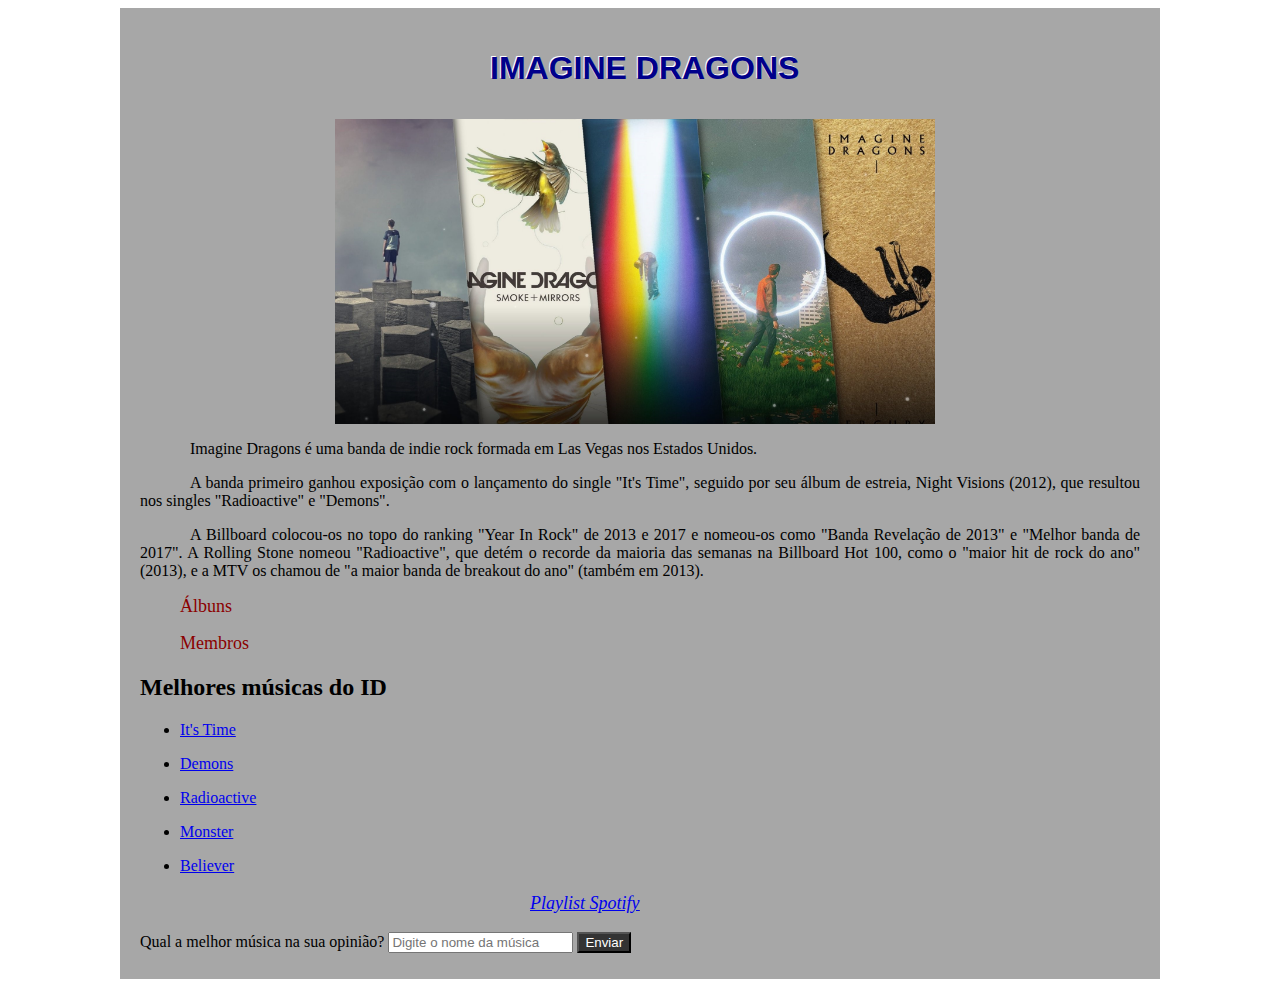
<file: index.html>
<!doctype>

  <html>
    <head>
        <title>Imagine Dragons Fanpage</title>
        <meta charset="utf-8" />
        <meta name="description" content="Melhores músicas da banda Imagine Dragons" />
        <meta name="keywords" content="Dragons, banda, rock, alternativo, Imagine" />
        <meta name="author" content="Allan Alves" />
        <link rel="stylesheet" type="text/css" href="Estilos ID/estiloID.css" />
    </head>

    <body>
      <div id="wrap">
        <header>
          <h1><p class="p0">IMAGINE DRAGONS</p></h1>
          <p class="p1"><img src="img/capas.jpg" width="600" alt="Capas dos Álbuns"/></p>
          <p class="p2">Imagine Dragons é uma banda de indie rock formada em Las Vegas nos Estados Unidos.</p>
          <p class="p3">A banda primeiro ganhou exposição com o lançamento do single "It's Time", seguido por seu álbum de estreia, Night Visions (2012), que resultou nos singles "Radioactive" e "Demons".</p>
          <p class="p4">A Billboard colocou-os no topo do ranking "Year In Rock" de 2013 e 2017 e nomeou-os como "Banda Revelação de 2013" e "Melhor banda de 2017". A Rolling Stone nomeou "Radioactive", que detém o recorde da maioria das semanas na Billboard Hot 100, como o "maior hit de rock do ano" (2013), e a MTV os chamou de "a maior banda de breakout do ano" (também em 2013).</p>
            <nav>
              <ul>
                <li><p class="p5"><a href="https://open.spotify.com/artist/53XhwfbYqKCa1cC15pYq2q/discography/album" target="_blank" title="Acesse os álbuns no Spotify">Álbuns</a></p></li>
                <li><p class="p6"><a href="membros.html">Membros</a></p></li>
              </ul>
            </nav>
              <h2>Melhores músicas do ID</h2>
                <ul>
                  <li><p><a href="letras/It's Time Letra.html">It's Time</a></p></li>
                  <li><p><a href="letras/Demons Letra.html">Demons</a></p></li>
                  <li><p><a href="#">Radioactive</a></p></li>
                  <li><p><a href="#">Monster</a></p></li>
                  <li><p><a href="#">Believer</a></p></li>
                </ul>
                <ul id="content">
                  <li><p class="p7"><a href="https://open.spotify.com/playlist/5lc3OuKoFguIGZMSGUrlMH" target="_blank" title="Acesse playlist no Spotfy" ><em>Playlist Spotify</em></a></p></li>
                </ul>
        </header>
          <form action="" method="post">
            <label for="nome">Qual a melhor música na sua opinião?</label>
            <input id="nome" type="text" placeholder="Digite o nome da música" name="nome" />
            <input type="submit" value="Enviar" />
          </form>
      </div>
    </body>
  </html>
</file>
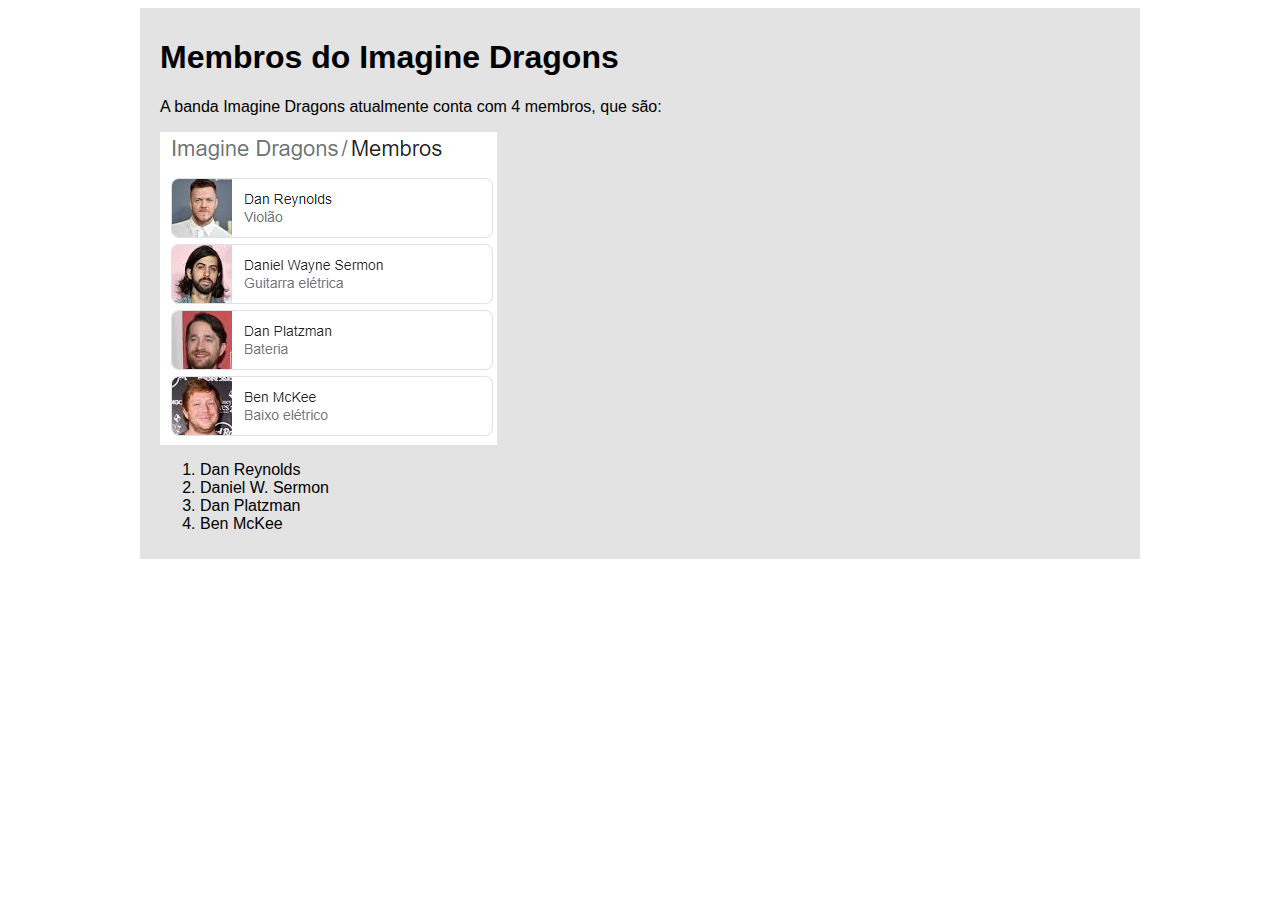
<file: membros.html>
<!doctype>

<html>
    <head>
        <title>Membros da banda Imagine Dragons - Imagine Dragons Fan</title>
        <meta charset="utf-8" />
        <link rel="stylesheet" type="text/css" href="segundo-estiloID.css" />
    </head>
  
    <body>
        <div id="wrap">
            <header>
                <h1>Membros do Imagine Dragons</h1>
                <p>A banda Imagine Dragons atualmente conta com 4 membros, que são:</p>
                <p class="p0"><img src="img/Membros.png" alt="Membros da banda"/></p>
                    <ol>
                        <li>Dan Reynolds</li>
                        <li>Daniel W. Sermon</li>
                        <li>Dan Platzman</li>
                        <li>Ben McKee</li>
                    </ol>
            </header>
    </body>
</html>
</file>
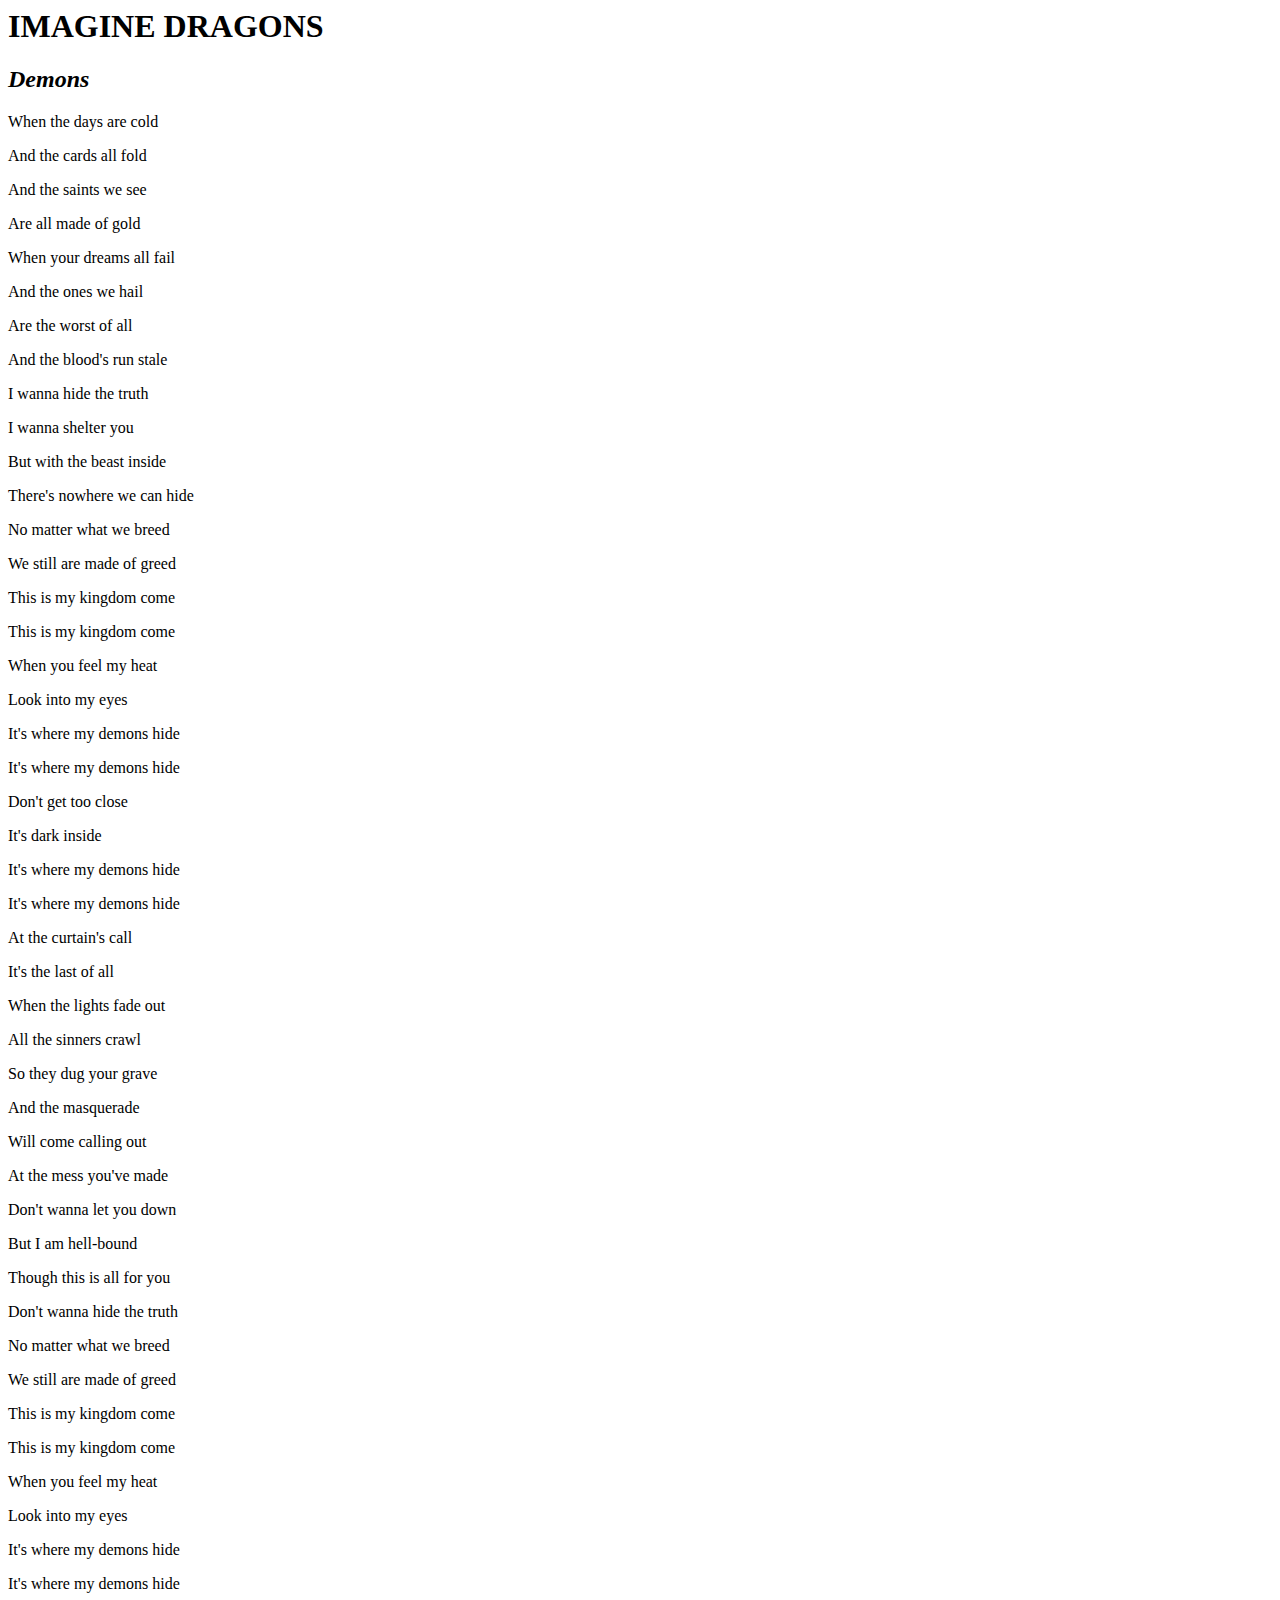
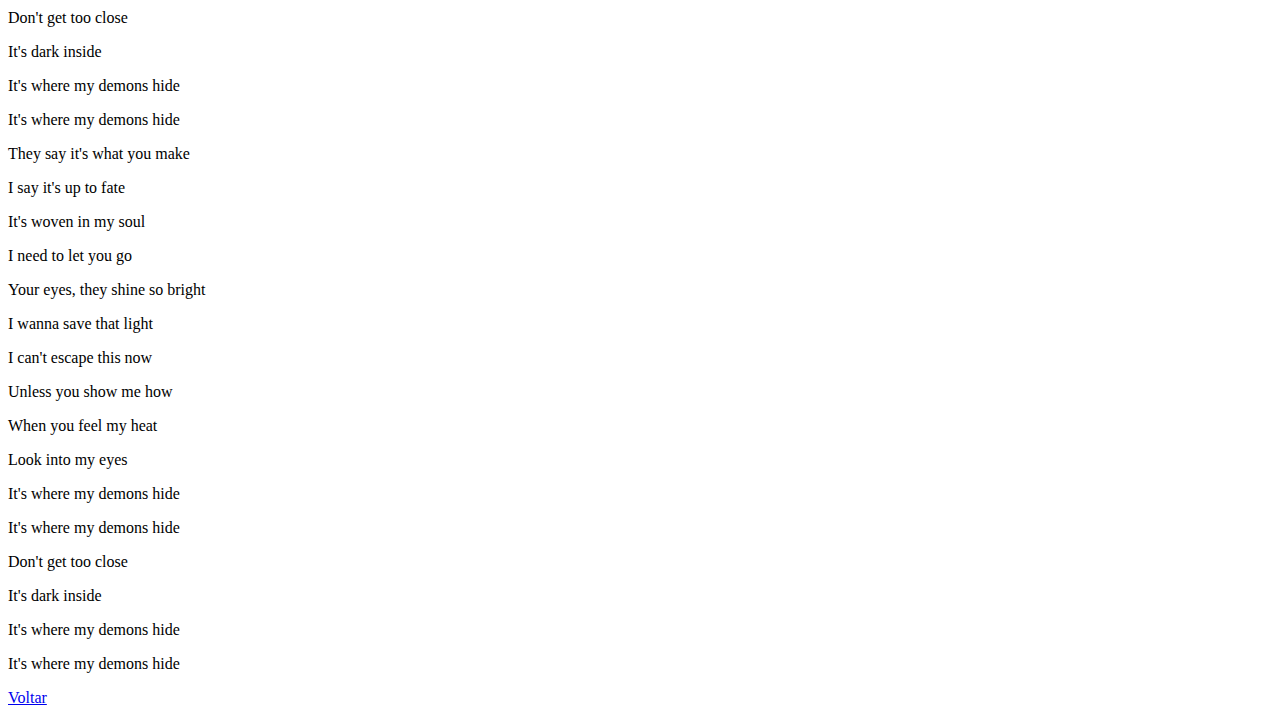
<file: letras/Demons Letra.html>
<!doctype>

<html>
  <head>
      <title>Letras Imagine Dragons</title>
      <meta charset="utf-8" />
  </head>
 
  <body>
    <header>
      <h1>IMAGINE DRAGONS</h1>
      <h2><strong><em>Demons</em></strong></h2>
      <text>
        <p>When the days are cold</p>
        <p>And the cards all fold</p>
        <p>And the saints we see</p>
        <p>Are all made of gold</p>
        <p>When your dreams all fail</p>
        <p>And the ones we hail</p>
        <p>Are the worst of all</p>
        <p>And the blood's run stale</p>
        <p>I wanna hide the truth</p>
        <p>I wanna shelter you</p>
        <p>But with the beast inside</p>
        <p>There's nowhere we can hide</p>
        <p>No matter what we breed</p>
        <p>We still are made of greed</p>
        <p>This is my kingdom come</p>
        <p>This is my kingdom come</p>
        <p>When you feel my heat</p>
        <p>Look into my eyes</p>
        <p>It's where my demons hide</p>
        <p>It's where my demons hide</p>
        <p>Don't get too close</p>
        <p>It's dark inside</p>
        <p>It's where my demons hide</p>
        <p>It's where my demons hide</p>
        <p>At the curtain's call</p>
        <p>It's the last of all</p>
        <p>When the lights fade out</p>
        <p>All the sinners crawl</p>
        <p>So they dug your grave</p>
        <p>And the masquerade</p>
        <p>Will come calling out</p>
        <p>At the mess you've made</p>
        <p>Don't wanna let you down</p>
        <p>But I am hell-bound</p></p>
        <p>Though this is all for you</p></p>
        <p>Don't wanna hide the truth</p></p>
        <p>No matter what we breed</p></p>
        <p>We still are made of greed</p></p>
        <p>This is my kingdom come</p></p>
        <p>This is my kingdom come</p></p>
        <p>When you feel my heat</p></p>
        <p>Look into my eyes</p></p>
        <p>It's where my demons hide</p></p>
        <p>It's where my demons hide</p></p>
        <p>Don't get too close</p></p>
        <p>It's dark inside</p></p>
        <p>It's where my demons hide</p></p>
        <p>It's where my demons hide</p></p>
        <p>They say it's what you make</p></p>
        <p>I say it's up to fate</p></p>
        <p>It's woven in my soul</p></p>
        <p>I need to let you go</p></p>
        <p>Your eyes, they shine so bright</p></p>
        <p>I wanna save that light</p></p>
        <p>I can't escape this now</p></p>
        <p>Unless you show me how</p></p>
        <p>When you feel my heat</p></p>
        <p>Look into my eyes</p>
        <p>It's where my demons hide</p>
        <p>It's where my demons hide</p>
        <p>Don't get too close</p>
        <p>It's dark inside</p>
        <p>It's where my demons hide</p>
        <p>It's where my demons hide</p>
        <a href="../Imagine Dragons.html">Voltar</a>
      </text>
    </header>
  </body>
</html>
</file>
<file: Estilos ID/estiloID.css>
header nav ul li a{
    color: darkred; 
    text-decoration: none;
    font-size: 18px;
}
a:hover{
    text-decoration: underline;
}
h1{
    font-family: helvetica;
    color: darkblue; 
    text-decoration: none;
    text-shadow: -1px -1px white;
}
header nav ul li{
    display: inline;
    margin-right: 20px;
}
#segundo{
    color: orange;
}
#wrap{
    width: 1000px;
    margin: auto;
    background: #a7a7a7;
    padding: 10px 20px;
}
#content{
    list-style: none;
}
#content{
    text-decoration: underline;
    font-size: 18px;
}
input[type=submit]{
    background: #333333;
    color: #ffffff;
    cursor: pointer;
}
input[type=submit]:hover{
    background: #ff6600;
}
.p0{
    text-indent: 350px;
}
.p1{
    text-indent: 195px;
}
.p2{
    text-indent: 50px;
    text-align: justify;
}
.p3{
    text-indent: 50px;
    text-align: justify;
}
.p4{
    text-indent: 50px;
    text-align: justify;
}
.p7{
    text-indent: 350px;
}
</file>
<file: segundo-estiloID.css>
body{

	font-family: helvetica, sans-serif;
}
a:link, a:visited{
	color: black;
	text-decoration: none;
}
a:hover{
	text-decoration: underline;
}
#wrap{
	width: 960px;
	margin: auto;
	background: #e3e3e3;
	padding: 10px 20px;
}
header nav ul a{
	list-style: none;
	padding-left: 0px;
}
header nav ul li{
	display: inline;
	margin-right: 15px;
}
header nav ul li a{
	font-size: 18px;
}
header nav ul li a:hover{
	text-decoration: underline;
}
#content{
	float: left;
	width: 660px;
}
#sidebar{
	float: right;
	width: 300px;
}
#sidebar ul{
	list-style: none;
}
footer{
	clear: both;
}
</file>
